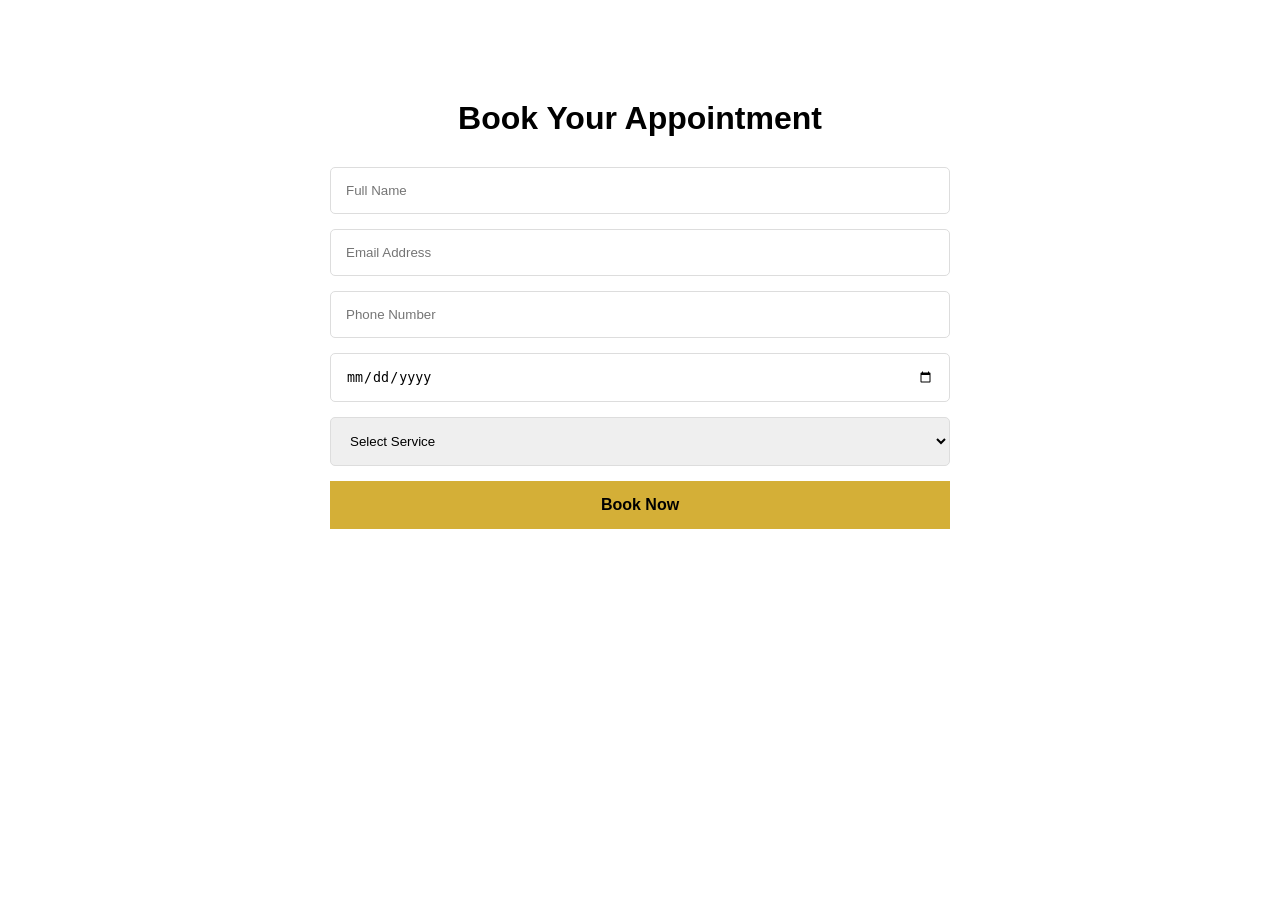
<file: bookings.html>
<!DOCTYPE html>
<html lang="en">
<head>
    <meta charset="UTF-8">
    <meta name="viewport" content="width=device-width, initial-scale=1.0">
    <title>Book Appointment</title>
    <link rel="stylesheet" href="style.css">
</head>
<body>

<div class="booking-container">

    <h1>Book Your Appointment</h1>

    <form class="booking-form">

        <input type="text" placeholder="Full Name" required>

        <input type="email" placeholder="Email Address" required>

        <input type="tel" placeholder="Phone Number" required>

        <input type="date" required>

        <select required>
            <option>Select Service</option>
            <option>Haircut</option>
            <option>Skin Fade</option>
            <option>Beard Grooming</option>
            <option>Hair Coloring</option>
        </select>

        <button type="submit">Book Now</button>

    </form>

</div>

</body>
</html>
</file>
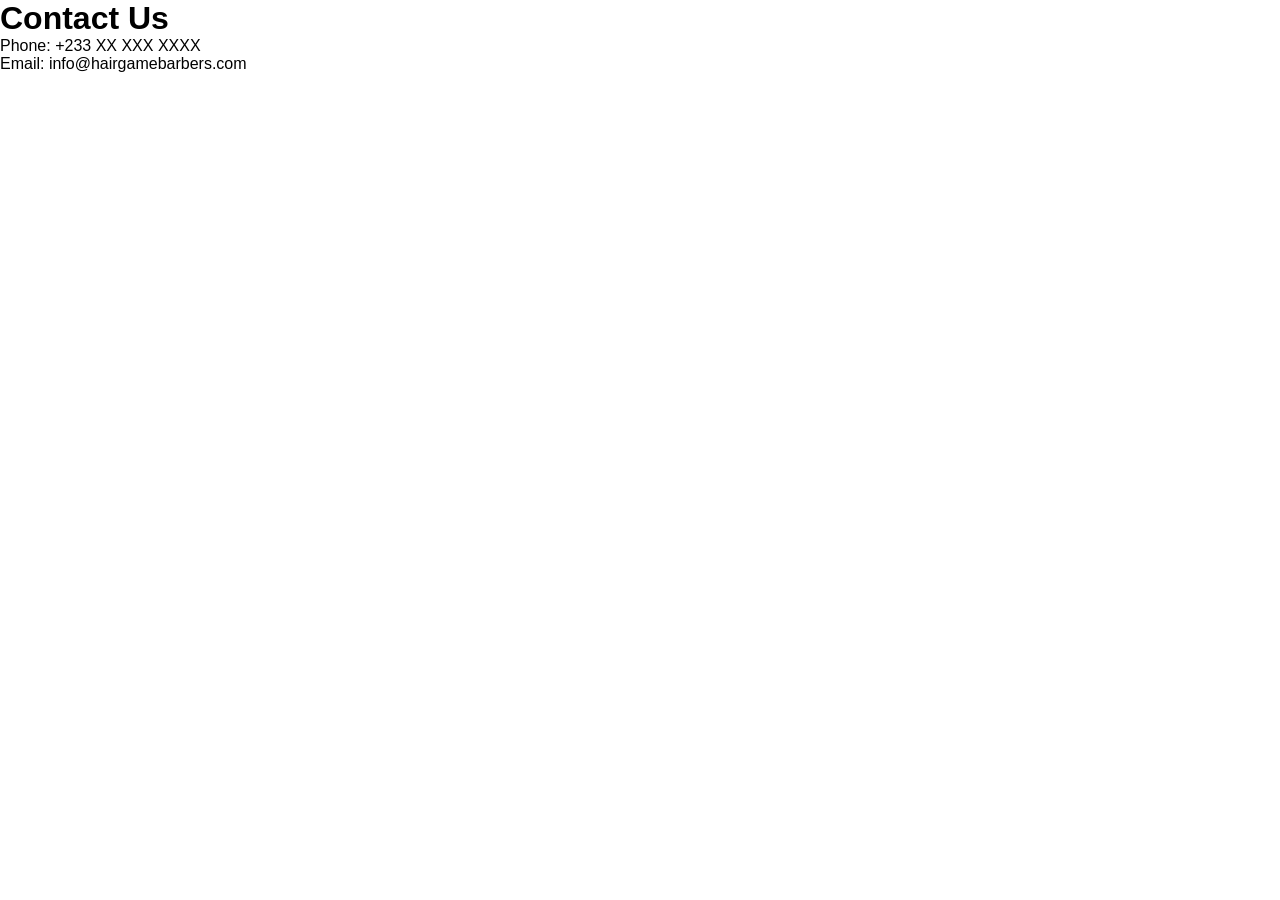
<file: contact.html>
<!DOCTYPE html>
<html>
<head>
    <title>Contact</title>
    <link rel="stylesheet" href="style.css">
</head>
<body>

<h1>Contact Us</h1>

<p>Phone: +233 XX XXX XXXX</p>

<p>Email: info@hairgamebarbers.com</p>

</body>
</html>
</file>
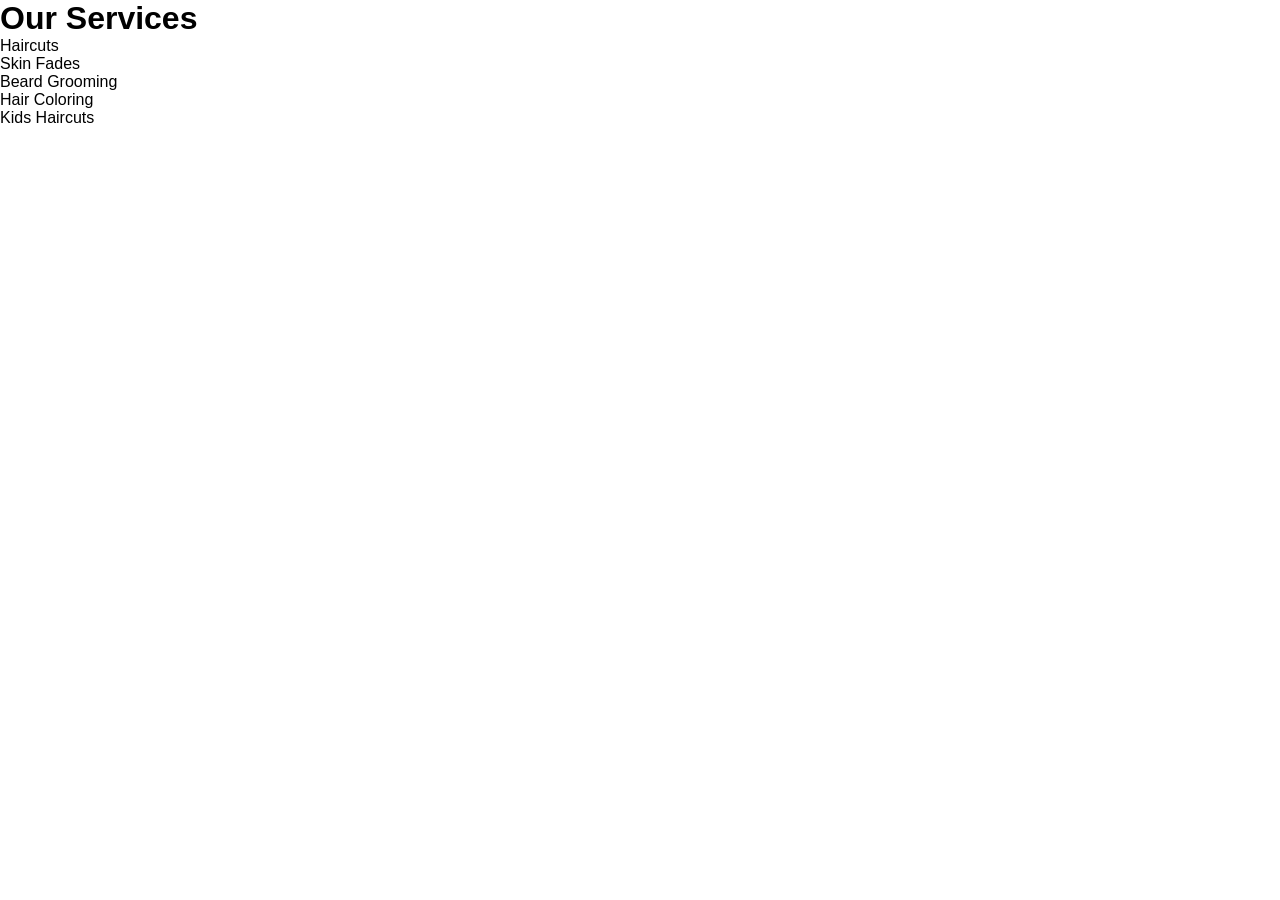
<file: services.html>
<!DOCTYPE html>
<html>
<head>
    <title>Services</title>
    <link rel="stylesheet" href="style.css">
</head>
<body>

<h1>Our Services</h1>

<ul>
    <li>Haircuts</li>
    <li>Skin Fades</li>
    <li>Beard Grooming</li>
    <li>Hair Coloring</li>
    <li>Kids Haircuts</li>
</ul>

</body>
</html>
</file>
<file: style.css>
*{
    margin:0;
    padding:0;
    box-sizing:border-box;
}

body{
    font-family:'Segoe UI', sans-serif;
    background:#ffffff;
}

nav{
    display:flex;
    justify-content:space-between;
    align-items:center;
    padding:20px 8%;
    background:#111;
}

.logo{
    color:#d4af37;
    font-size:1.5rem;
    font-weight:bold;
}

nav ul{
    display:flex;
    list-style:none;
}

nav ul li{
    margin-left:20px;
}

nav ul li a{
    color:white;
    text-decoration:none;
}
.menu-toggle{
    display:none;
    color:white;
    font-size:2rem;
    cursor:pointer;
}

.hero{
    height:90vh;
    display:flex;
    flex-direction:column;
    justify-content:center;
    align-items:center;
    text-align:center;

    background:linear-gradient(
    rgba(0,0,0,.6),
    rgba(0,0,0,.6)),
    url('https://images.unsplash.com/photo-1622286342621-4bd786c2447c');

    background-size:cover;
    background-position:center;

    color:white;
}

.hero h1{
    font-size:4rem;
    margin-bottom:20px;
}

.hero p{
    max-width:600px;
    margin-bottom:30px;
}

.btn{
    background:#d4af37;
    color:black;
    text-decoration:none;
    padding:15px 30px;
    border-radius:5px;
    font-weight:bold;
}
.services-preview{
    padding:80px 10%;
    text-align:center;
}

.services-preview h2{
    margin-bottom:40px;
    font-size:2.5rem;
}

.service-cards{
    display:flex;
    gap:20px;
    justify-content:center;
    flex-wrap:wrap;
}

.card{
    width:300px;
    padding:30px;
    background:white;
    border-radius:10px;
    box-shadow:0 5px 15px rgba(0,0,0,0.1);
}

.card h3{
    margin-bottom:15px;
    color:#d4af37;
}
footer{
    background:#111;
    color:white;
    text-align:center;
    padding:20px;
}
.about-preview{
    background:#111;
    color:white;
    padding:80px 10%;
    text-align:center;
}

.about-preview p{
    max-width:800px;
    margin:20px auto;
    line-height:1.8;
}

.why-us{
    padding:80px 10%;
    text-align:center;
}

.reasons{
    display:flex;
    gap:20px;
    justify-content:center;
    flex-wrap:wrap;
    margin-top:40px;
}

.reason{
    width:300px;
    padding:25px;
    background:#f8f8f8;
    border-radius:10px;
}

.reason h3{
    color:#d4af37;
    margin-bottom:15px;
}

.testimonials{
    background:#f4f4f4;
    padding:80px 10%;
    text-align:center;
}

.testimonial-container{
    display:flex;
    justify-content:center;
    gap:20px;
    flex-wrap:wrap;
    margin-top:40px;
}

.testimonial{
    width:350px;
    background:white;
    padding:30px;
    border-radius:10px;
    box-shadow:0 5px 15px rgba(0,0,0,0.1);
}

.testimonial h4{
    margin-top:15px;
    color:#d4af37;
}html{
    scroll-behavior:smooth;
}
.gallery{
    padding:80px 10%;
    text-align:center;
}

.gallery h2{
    margin-bottom:40px;
    font-size:2.5rem;
}

.gallery-grid{
    display:grid;
    grid-template-columns:repeat(auto-fit,minmax(250px,1fr));
    gap:20px;
}

.gallery-grid img{
    width:100%;
    height:300px;
    object-fit:cover;
    border-radius:10px;
    transition:0.3s;
}

.gallery-grid img{
    width:100%;
    height:300px;
    object-fit:cover;
    border-radius:10px;
    transition:all .4s ease;
}

.gallery-grid img:hover{
    transform:scale(1.05);
    box-shadow:0 10px 30px rgba(0,0,0,0.3);
}
.whatsapp-btn{
    position:fixed;
    bottom:20px;
    right:20px;
    background:#25D366;
    color:white;
    text-decoration:none;
    padding:15px 20px;
    border-radius:50px;
    font-weight:bold;
    box-shadow:0 5px 15px rgba(0,0,0,0.2);
}
.booking-container{
    max-width:700px;
    margin:60px auto;
    padding:40px;
}

.booking-container h1{
    text-align:center;
    margin-bottom:30px;
}

.booking-form{
    display:flex;
    flex-direction:column;
    gap:15px;
}

.booking-form input,
.booking-form select{
    padding:15px;
    border:1px solid #ddd;
    border-radius:5px;
}

.booking-form button{
    padding:15px;
    background:#d4af37;
    border:none;
    font-size:1rem;
    font-weight:bold;
    cursor:pointer;
}
@media (max-width:768px){

    .menu-toggle{
        display:block;
    }

    nav{
        flex-wrap:wrap;
    }

    nav ul{
        display:none;
        width:100%;
        flex-direction:column;
        text-align:center;
        margin-top:20px;
    }

    nav ul.active{
        display:flex;
    }

    nav ul li{
        margin:15px 0;
    }

    .hero h1{
        font-size:2.5rem;
    }

    .hero p{
        width:90%;
    }

    .card,
    .reason,
    .testimonial{
        width:90%;
    }

    .gallery-grid{
        grid-template-columns:1fr;
    }

    .price-card{
        width:90%;
    }
}
.location{
    padding:80px 10%;
    text-align:center;
}

.location h2{
    margin-bottom:30px;
}
</file>
